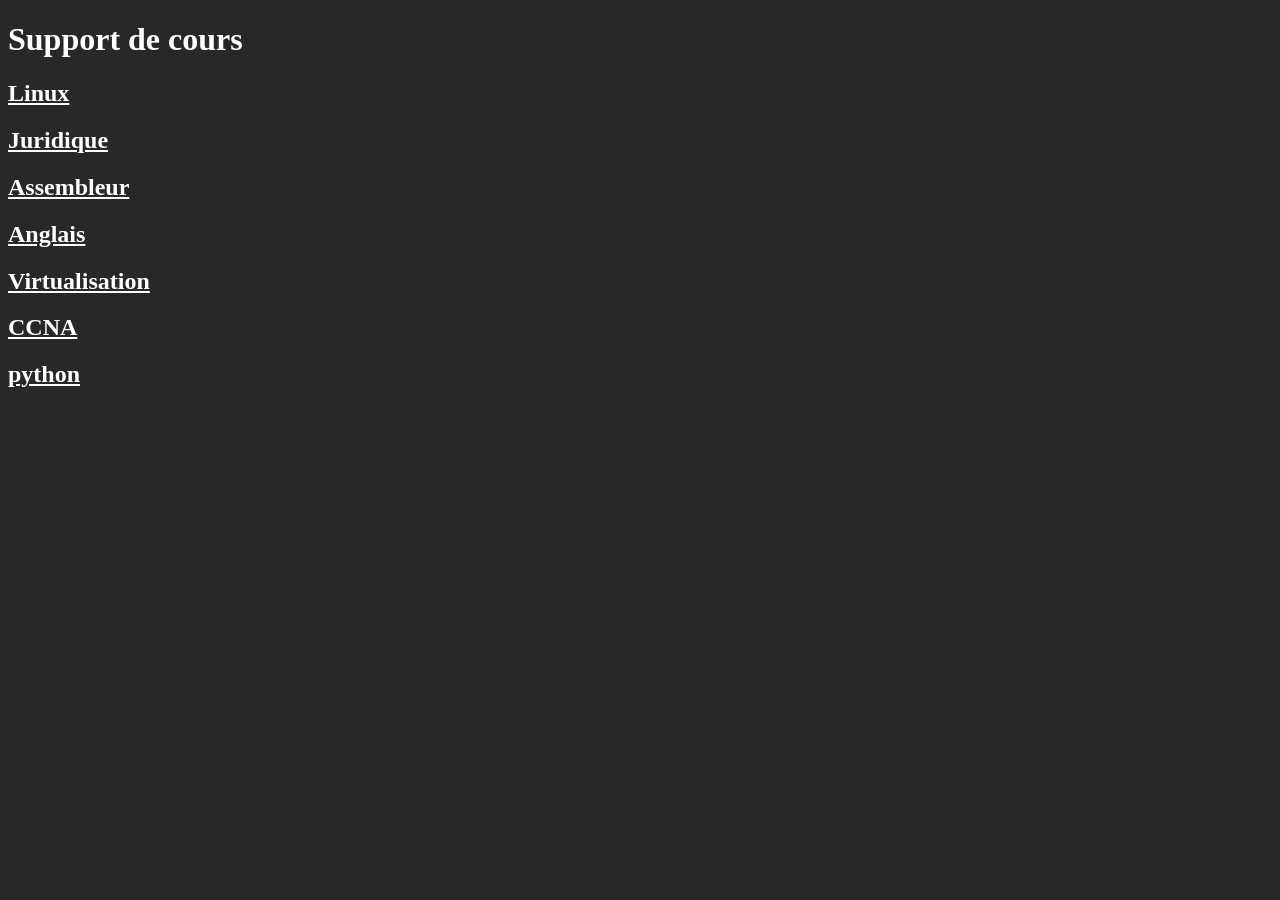
<file: index.html>
<!DOCTYPE html>
<html lang="en">
<head>
    <meta charset="UTF-8">
    <meta name="viewport" content="width=device-width, initial-scale=1.0">
    <title>Support de cours</title>
</head>
<body style="background-color: rgb(40, 40, 40); color: white;">
    <div>
        <h1><b>Support de cours</b></h1>
        <h2><a href="https://plisson83.github.io/cours_B3_ESGI/linux/" style="color: white;">Linux</a></h2>
        <h2><a href="https://plisson83.github.io/cours_B3_ESGI/juridique/" style="color: white;">Juridique</a></h2>
        <h2><a href="https://plisson83.github.io/cours_B3_ESGI/assembler/" style="color: white;">Assembleur</a></h2>
        <h2><a href="https://plisson83.github.io/cours_B3_ESGI/anglais/" style="color: white;">Anglais</a></h2>
        <h2><a href="https://plisson83.github.io/cours_B3_ESGI/virtualisation/" style="color: white;">Virtualisation</a></h2>
        <h2><a href="https://plisson83.github.io/cours_B3_ESGI/ccna/" style="color: white;">CCNA</a></h2>
        <h2><a href="https://plisson83.github.io/cours_B3_ESGI/python/" style="color: white;">python</a></h2>
    </div>
</body>
</html>
</file>
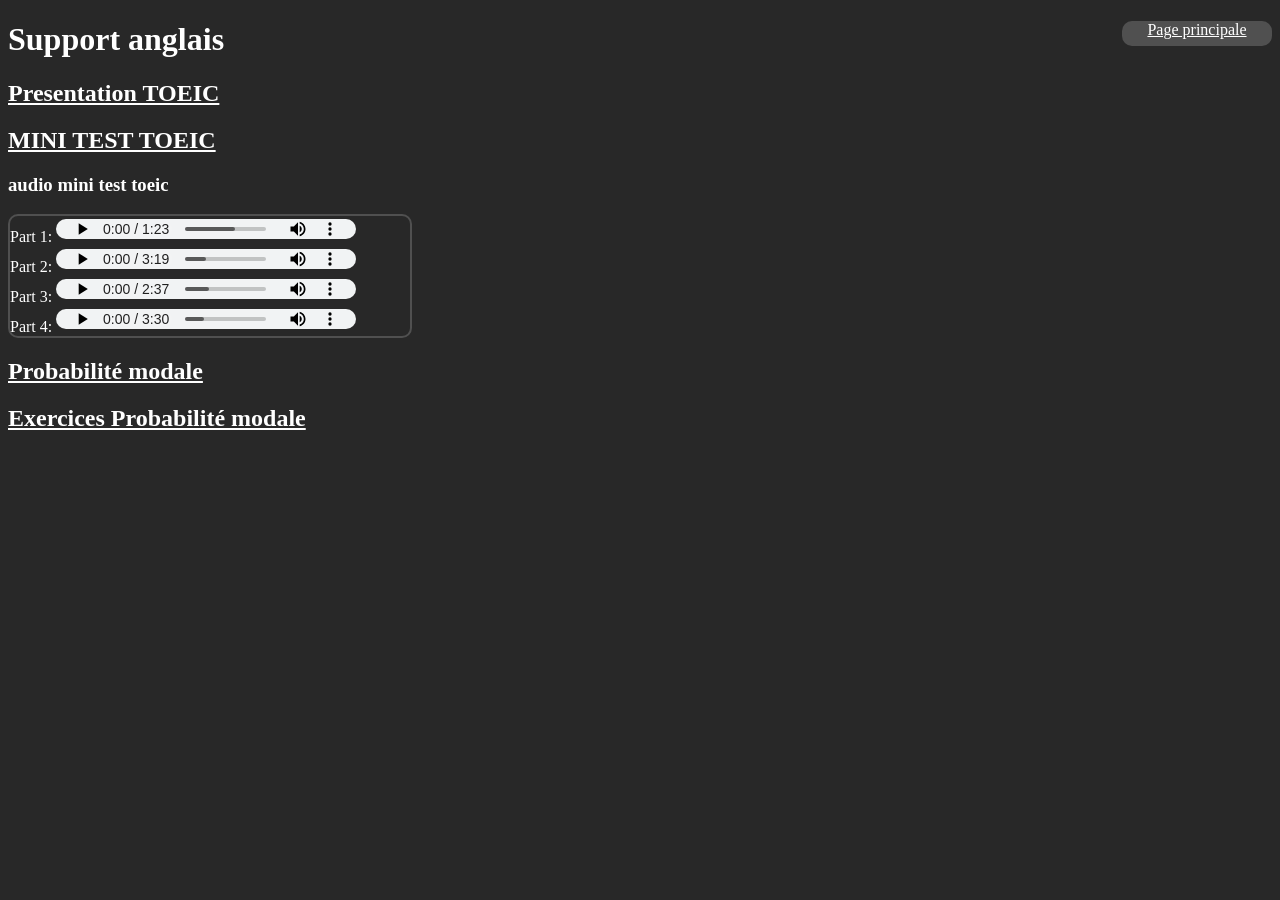
<file: anglais/index.html>
<!DOCTYPE html>
<html lang="en">
<head>
    <meta charset="UTF-8">
    <meta name="viewport" content="width=device-width, initial-scale=1.0">
    <link rel="stylesheet" href="../style.css">
    <title>Support anglais</title>
</head>
<body>
    <div class="mainpage">
        <a href="https://plisson83.github.io/cours_B3_ESGI/" style="color: white;justify-content: center;">Page principale</a>
    </div>
    <div style="text-align: left;">
        <h1><b>Support anglais</b></h1>
        <h2><a href="https://plisson83.github.io/cours_B3_ESGI/anglais/Presentation TOEIC.pdf" style="color: white;">Presentation TOEIC</a></h2>
        <h2><a href="https://plisson83.github.io/cours_B3_ESGI/anglais/MINI TEST TOEIC.pdf" style="color: white;">MINI TEST TOEIC</a></h2>
        <h3>audio mini test toeic</h3>
        <div class="audio">
            <a>Part 1: </a><audio controls src="./audio/mini test toeic/Part 1.mp3"></audio><br>
            <a>Part 2: </a><audio controls src="./audio/mini test toeic/Part 2.mp3"></audio><br>
            <a>Part 3: </a><audio controls src="./audio/mini test toeic/Part 3.mp3"></audio><br>
            <a>Part 4: </a><audio controls src="./audio/mini test toeic/Part 4.mp3"></audio><br>
        </div>
        <h2><a href="https://plisson83.github.io/cours_B3_ESGI/anglais/Probabilité modale.pdf" style="color: white;">Probabilité modale</a></h2>
        <h2><a href="https://plisson83.github.io/cours_B3_ESGI/anglais/Exercices Probabilité modale.pdf" style="color: white;">Exercices Probabilité modale</a></h2>
    </div>
    
</body>
</html>
</file>
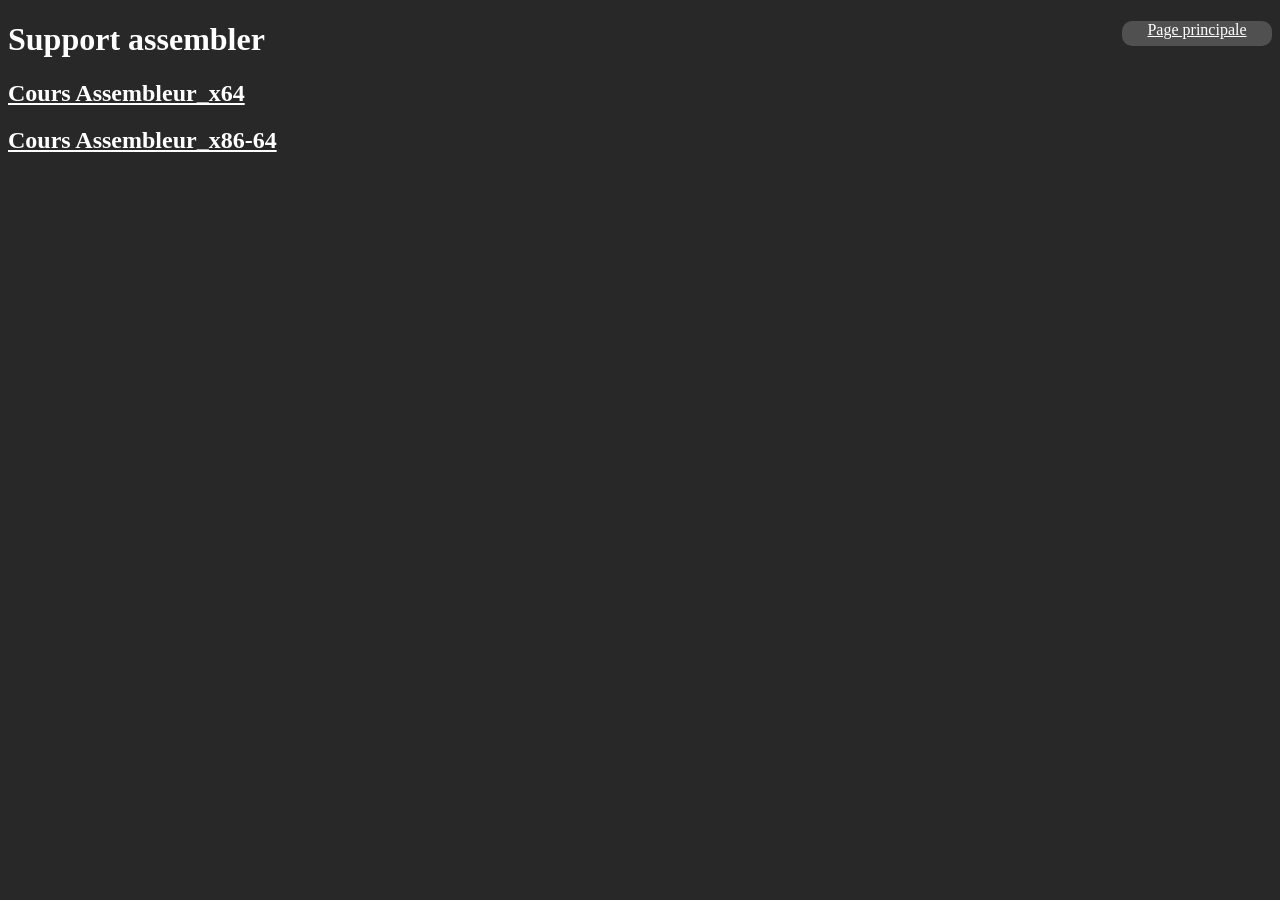
<file: assembler/index.html>
<!DOCTYPE html>
<html lang="en">
<head>
    <meta charset="UTF-8">
    <meta name="viewport" content="width=device-width, initial-scale=1.0">
    <link rel="stylesheet" href="../style.css">
    <title>Support assembler</title>
</head>
<body>
    <div class="mainpage">
        <a href="https://plisson83.github.io/cours_B3_ESGI/" style="color: white;justify-content: center;">Page principale</a>
    </div>
    <div>
        <h1><b>Support assembler</b></h1>
        <h2><a href="https://plisson83.github.io/cours_B3_ESGI/assembler/Support_Cours_Assembleur_x64_B3.pdf" style="color: white;">Cours Assembleur_x64</a></h2>
        <h2><a href="https://plisson83.github.io/cours_B3_ESGI/assembler/Assembleur_x86-64_B3_support_modules2-10 (1).pdf" style="color: white;">Cours Assembleur_x86-64</a></h2>
    </div>
    
</body>
</html>
</file>
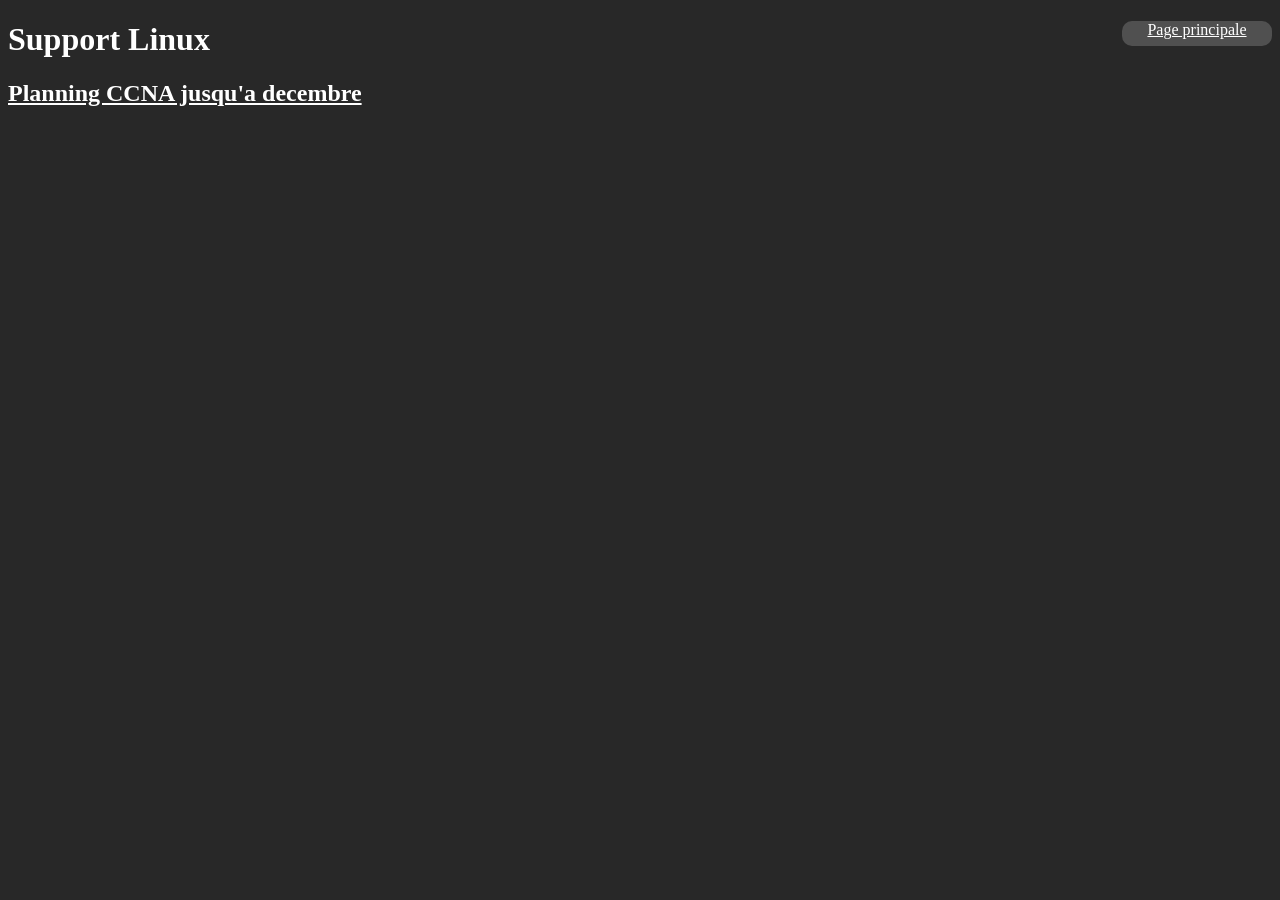
<file: ccna/index.html>
<!DOCTYPE html>
<html lang="en">
<head>
    <meta charset="UTF-8">
    <meta name="viewport" content="width=device-width, initial-scale=1.0">
    <link rel="stylesheet" href="../style.css">
    <title>CCNA</title>
</head>
<body>
    <div class="mainpage">
        <a href="https://plisson83.github.io/cours_B3_ESGI/" style="color: white;justify-content: center;">Page principale</a>
    </div>
    <div>
        <h1><b>Support Linux</b></h1>
        <h2><a href="https://plisson83.github.io/cours_B3_ESGI/ccna/Planning_CCNA_26-27.pdf" style="color: white;">Planning CCNA jusqu'a decembre</a></h2>
    </div>
    
</body>
</html>
</file>
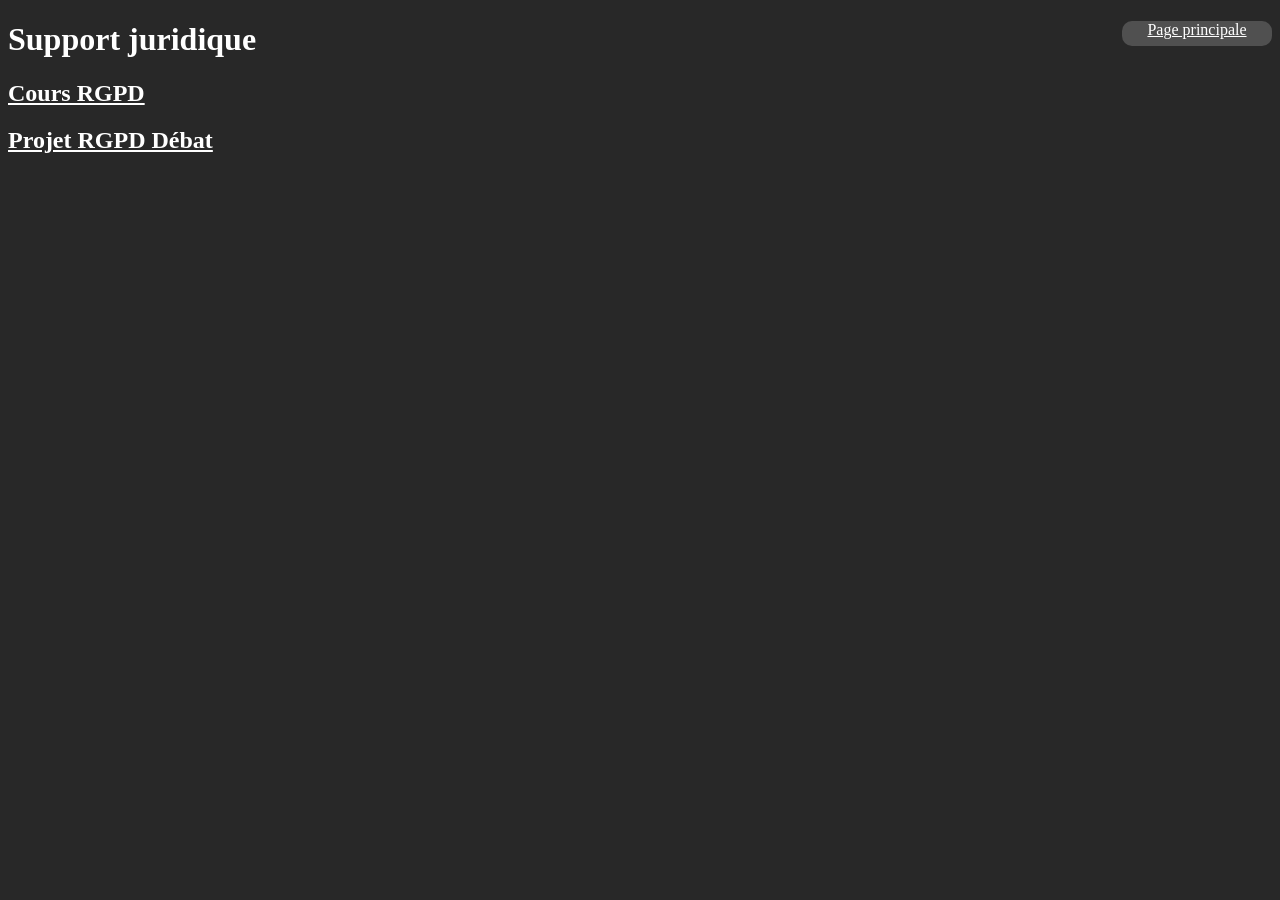
<file: juridique/index.html>
<!DOCTYPE html>
<html lang="en">
<head>
    <meta charset="UTF-8">
    <meta name="viewport" content="width=device-width, initial-scale=1.0">
    <link rel="stylesheet" href="../style.css">
    <title>Support juridique</title>
</head>
<body>
    <div class="mainpage">
        <a href="https://plisson83.github.io/cours_B3_ESGI/" style="color: white;justify-content: center;">Page principale</a>
    </div>
    <div>
        <h1><b>Support juridique</b></h1>
        <h2><a href="https://plisson83.github.io/cours_B3_ESGI/juridique/Cours RGPD.pdf" style="color: white;">Cours RGPD</a></h2>
        <h2><a href="https://plisson83.github.io/cours_B3_ESGI/juridique/Projet RGPD Débat.pdf" style="color: white;">Projet RGPD Débat</a></h2>
    </div>
    
</body>
</html>
</file>
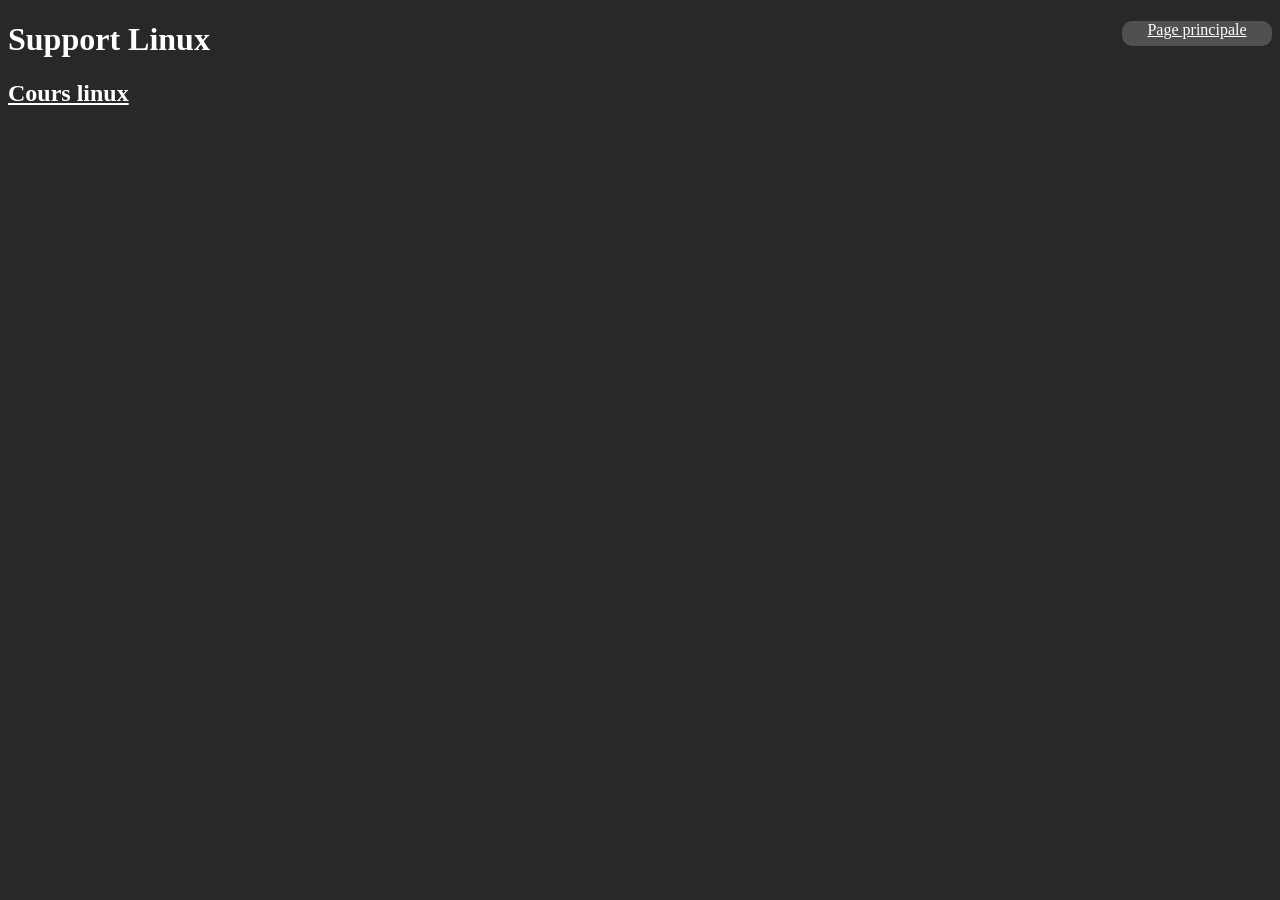
<file: linux/index.html>
<!DOCTYPE html>
<html lang="en">
<head>
    <meta charset="UTF-8">
    <meta name="viewport" content="width=device-width, initial-scale=1.0">
    <link rel="stylesheet" href="../style.css">
    <title>Support linux</title>
</head>
<body>
    <div class="mainpage">
        <a href="https://plisson83.github.io/cours_B3_ESGI/" style="color: white;justify-content: center;">Page principale</a>
    </div>
    <div>
        <h1><b>Support Linux</b></h1>
        <h2><a href="https://plisson83.github.io/cours_B3_ESGI/linux/cours_linux.html" style="color: white;">Cours linux</a></h2>
    </div>
    
</body>
</html>
</file>
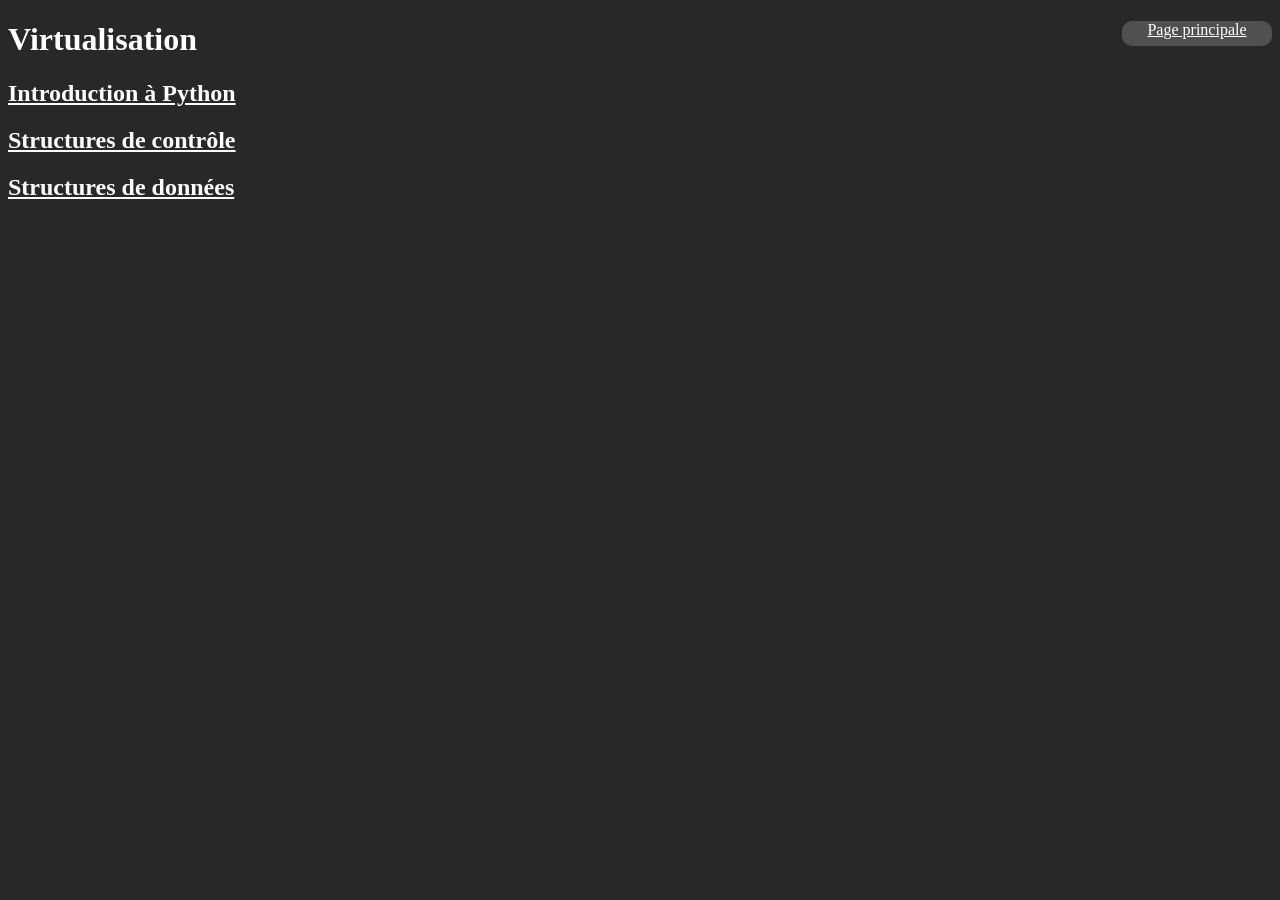
<file: python/index.html>
<!DOCTYPE html>
<html lang="en">
<head>
    <meta charset="UTF-8">
    <meta name="viewport" content="width=device-width, initial-scale=1.0">
    <link rel="stylesheet" href="../style.css">
    <title>Python</title>
</head>
<body>
    <div class="mainpage">
        <a href="https://plisson83.github.io/cours_B3_ESGI/" style="color: white;justify-content: center;">Page principale</a>
    </div>
    <div>
        <h1><b>Virtualisation</b></h1>
        <h2><a href="https://plisson83.github.io/cours_B3_ESGI/python/Support de cours - Introduction à Python.pdf" style="color: white;">Introduction à Python</a></h2>
        <h2><a href="https://plisson83.github.io/cours_B3_ESGI/python/Support de cours - Structures de contrôle.pdf" style="color: white;">Structures de contrôle</a></h2>
        <h2><a href="https://plisson83.github.io/cours_B3_ESGI/python/Support de cours - Structures de données.pdf" style="color: white;">Structures de données</a></h2>
    </div>
    
</body>
</html>
</file>
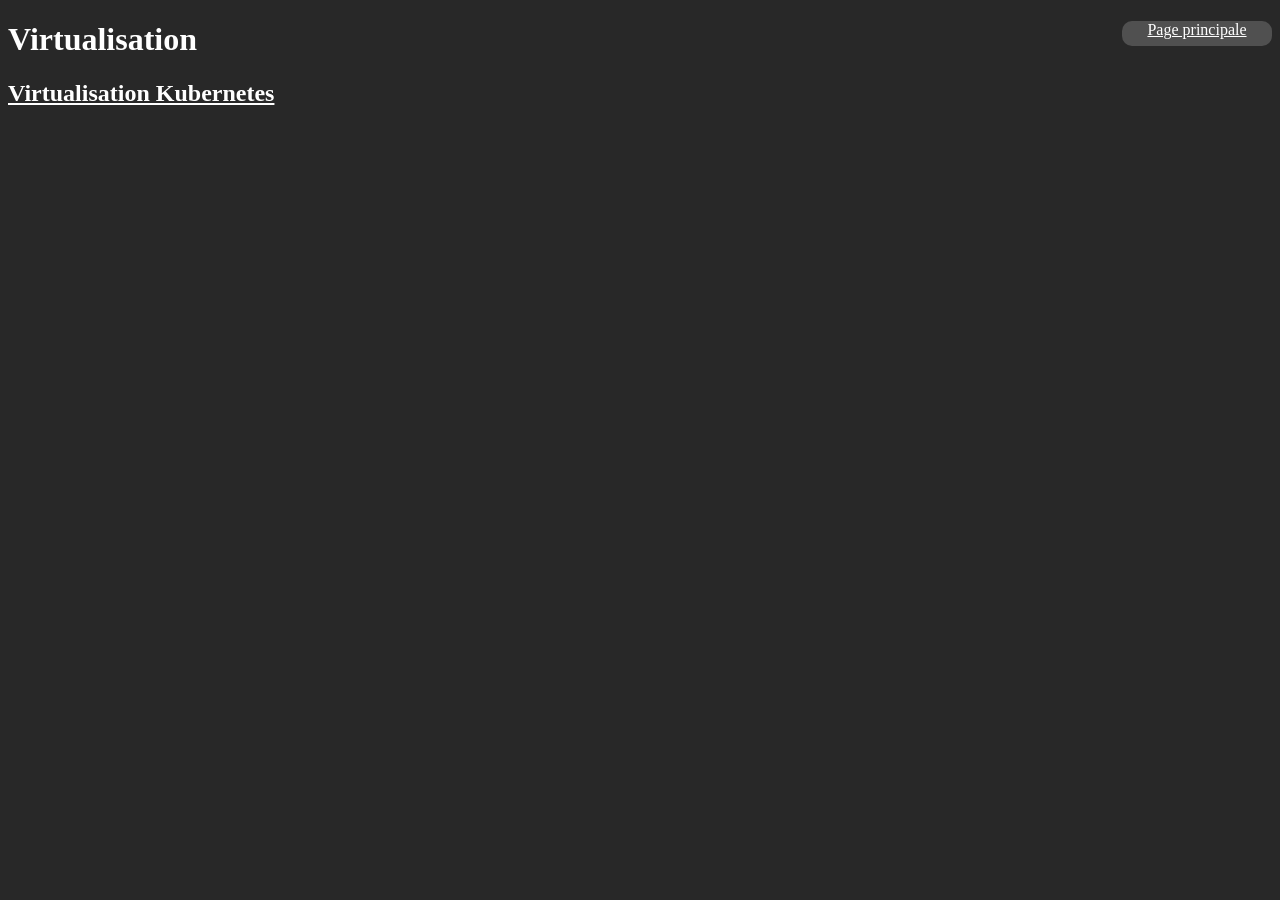
<file: virtualisation/index.html>
<!DOCTYPE html>
<html lang="en">
<head>
    <meta charset="UTF-8">
    <meta name="viewport" content="width=device-width, initial-scale=1.0">
    <link rel="stylesheet" href="../style.css">
    <title>Virtualisation</title>
</head>
<body>
    <div class="mainpage">
        <a href="https://plisson83.github.io/cours_B3_ESGI/" style="color: white;justify-content: center;">Page principale</a>
    </div>
    <div>
        <h1><b>Virtualisation</b></h1>
        <h2><a href="https://plisson83.github.io/cours_B3_ESGI/virtualisation/Conteneurisation_avancee_K8s_support_5seances.pdf" style="color: white;">Virtualisation Kubernetes</a></h2>
    </div>
    
</body>
</html>
</file>
<file: style.css>
body {
    background-color: rgb(40, 40, 40);
    color: white;
    display: block;
}
.mainpage{
    float: right;
    text-align: center;
    border: 2px solid none;
    border-radius: 10px;
    background-color: rgb(80, 80, 80);
    width: 150px;
    height: 25px;
    align-items: left;
}
/*----------audio----------*/
div.audio{
    border: 2px solid rgb(80,80,80);
    border-radius: 10px;
    width: 400px;
    audio{
        height: 20px;
        margin-top: 3px;
        margin-bottom: 3px;
    }
}
</file>
